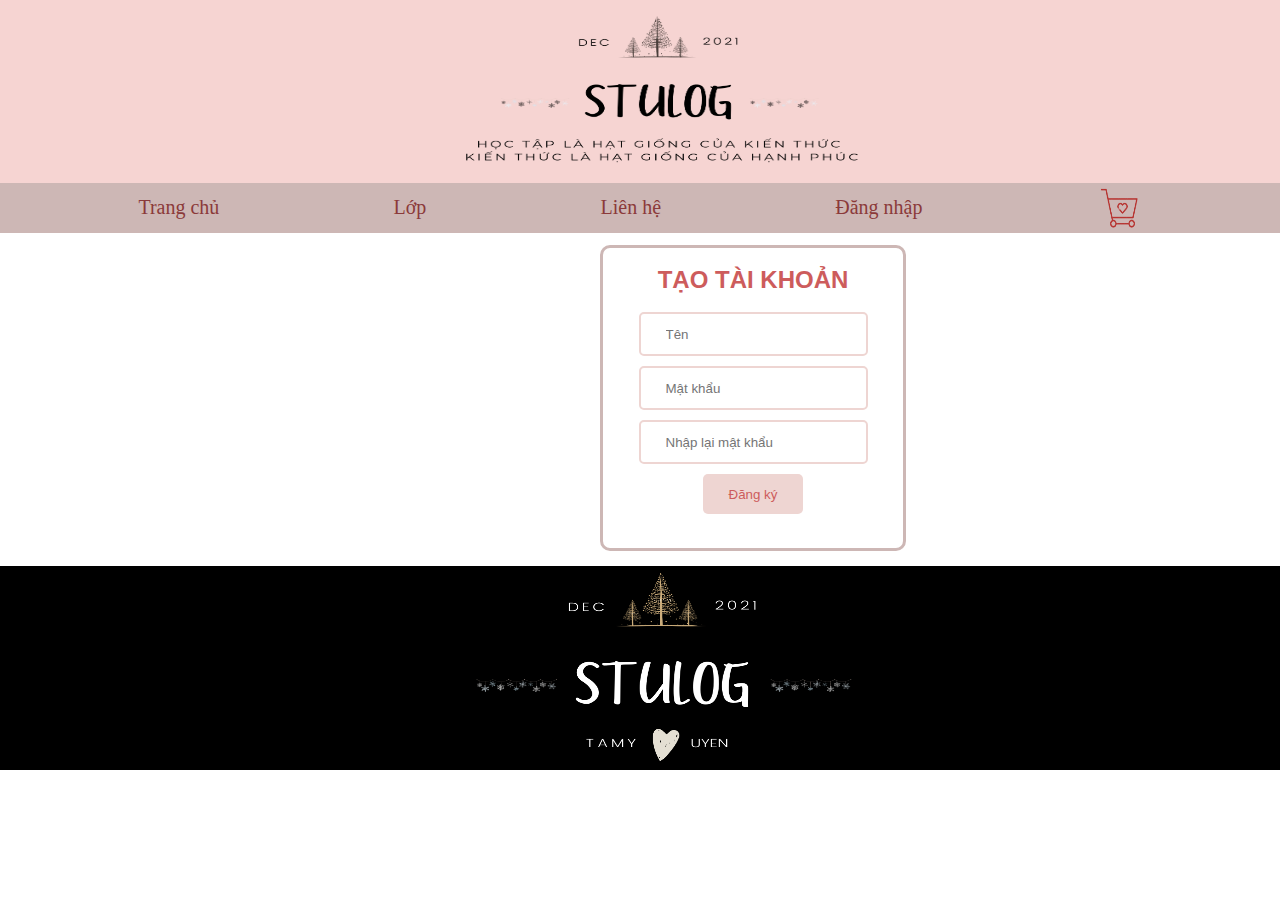
<file: 2-BÀI CUỐI KỲ/dang ky.html>
<!DOCTYPE html>
<html>
<head>
	<meta charset="utf-8">
	<meta name="viewport" content="width=device-width, initial-scale=1">
	<title>StuLog - Đăng ký</title>
	<link rel="shortcut icon" href="anh/shortcut.png">
	<link rel="stylesheet" type="text/css" href="style.css">
	<link rel="stylesheet" type="text/css" href="dangnhap.css">
	<link rel="stylesheet" type="text/css" href="dangky.css">

</head>
<body>
<header>
	<a href=""><img src="anh/header.png" width="400" height="160"></a>
</header>

<nav>
    <ul class="menu-cap3 clearfix" >
      <li><a href="INDEX.html" >Trang chủ</a></li>
      <li>
        <a href="#" >Lớp</a> 
        <ul class="menu-sub" >
          <li><a href="#" >Lớp 3</a> </li>
          <li>
               <a href="#" >Lớp 4</a> 
               <ul class="menu-sub" >
                   <li><a href="#" >Sản phẩm B - 1</a> </li>
                   <li><a href="#" >Sản phẩm B - 2</a> </li>
                   <li><a href="#" >Sản phẩm B - 3</a> </li>
                   <li><a href="#" >Sản phẩm B - 4</a> </li>
               </ul>
          </li>
          <li><a href="#" >Lớp 5</a> </li>
        </ul>
      </li>
      <li><a href="lien he.html" >Liên hệ</a> </li>
      <li><a href="dang nhap.html" >Đăng nhập</a> </li>
      <li><a href="#"><img src="anh/cart.png" width="45" height="45"></a></li>
    </ul>
</nav>

<article>
	<div class="dangky">
		<br>
		<h2>TẠO TÀI KHOẢN</h2>
		<br>
		<input type="text" name="username" placeholder="Tên">
		<input type="password" name="password" placeholder="Mật khẩu">
		<input type="password" name="password" placeholder="Nhập lại mật khẩu">

		<button><a href=""><font color="#CD5C5C">Đăng ký</font></a></button>
	</div>
</article>

<footer>
	<a href=""><img src="anh/footer.png" width="400" height="200"></a>
</footer>
</body>
</html>
</file>
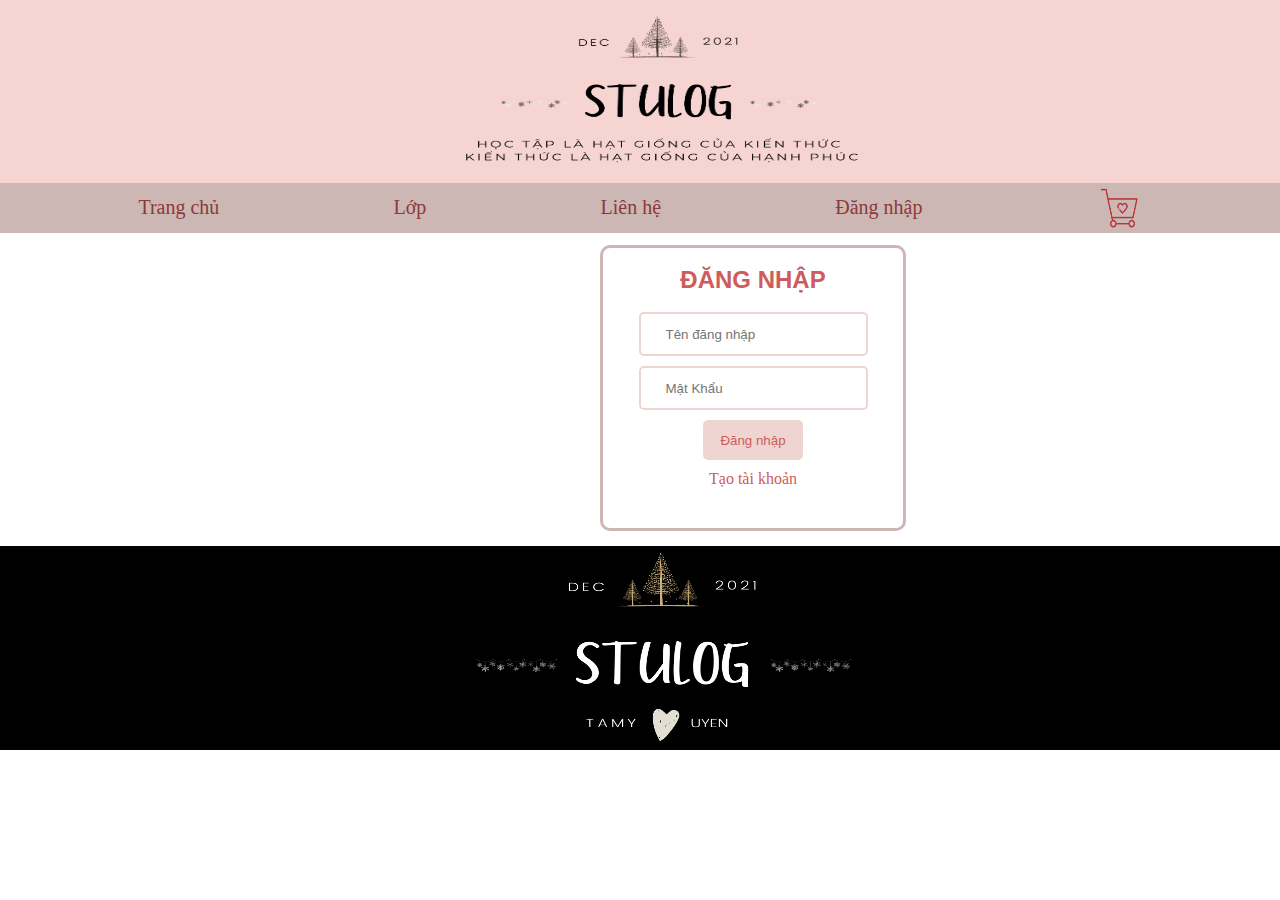
<file: 2-BÀI CUỐI KỲ/dang nhap.html>
<!DOCTYPE html>
<html>
<head>
	<meta charset="utf-8">
	<meta name="viewport" content="width=device-width, initial-scale=1">
	<title>StuLog - Đăng nhập</title>
	<link rel="shortcut icon" href="anh/shortcut.png">
	<link rel="stylesheet" type="text/css" href="style.css">
	<link rel="stylesheet" type="text/css" href="dangnhap.css">

</head>
<body>
<header>
	<a href=""><img src="anh/header.png" width="400" height="160"></a>
</header>

<nav>
    <ul class="menu-cap3 clearfix" >
      <li><a href="INDEX.html" >Trang chủ</a></li>
      <li>
        <a href="#" >Lớp</a> 
        <ul class="menu-sub" >
          <li><a href="#" >Lớp 3</a> </li>
          <li>
               <a href="#" >Lớp 4</a> 
               <ul class="menu-sub" >
                   <li><a href="#" >Sản phẩm B - 1</a> </li>
                   <li><a href="#" >Sản phẩm B - 2</a> </li>
                   <li><a href="#" >Sản phẩm B - 3</a> </li>
                   <li><a href="#" >Sản phẩm B - 4</a> </li>
               </ul>
          </li>
          <li><a href="#" >Lớp 5</a> </li>
        </ul>
      </li>
      <li><a href="lien he.html" >Liên hệ</a> </li>
      <li><a href="dang nhap.html" >Đăng nhập</a> </li>
      <li><a href="#"><img src="anh/cart.png" width="45" height="45"></a></li>
    </ul>
</nav>

<article>
	<div class="login">
		<br>
		<h2>ĐĂNG NHẬP</h2>
		<br>
		<input type="text" name="username" placeholder="Tên đăng nhập">
		<input type="password" name="password" placeholder="Mật Khẩu">
		<button><a href=""><font color="#CD5C5C">Đăng nhập</font></a></button>
		<br>
		<a href="dang ky.html"><font color="#CD5C5C">Tạo tài khoản</font></a>
	</div>
</article>

<footer>
	<a href=""><img src="anh/footer.png" width="400" height="200"></a>
</footer>
</body>
</html>
</file>
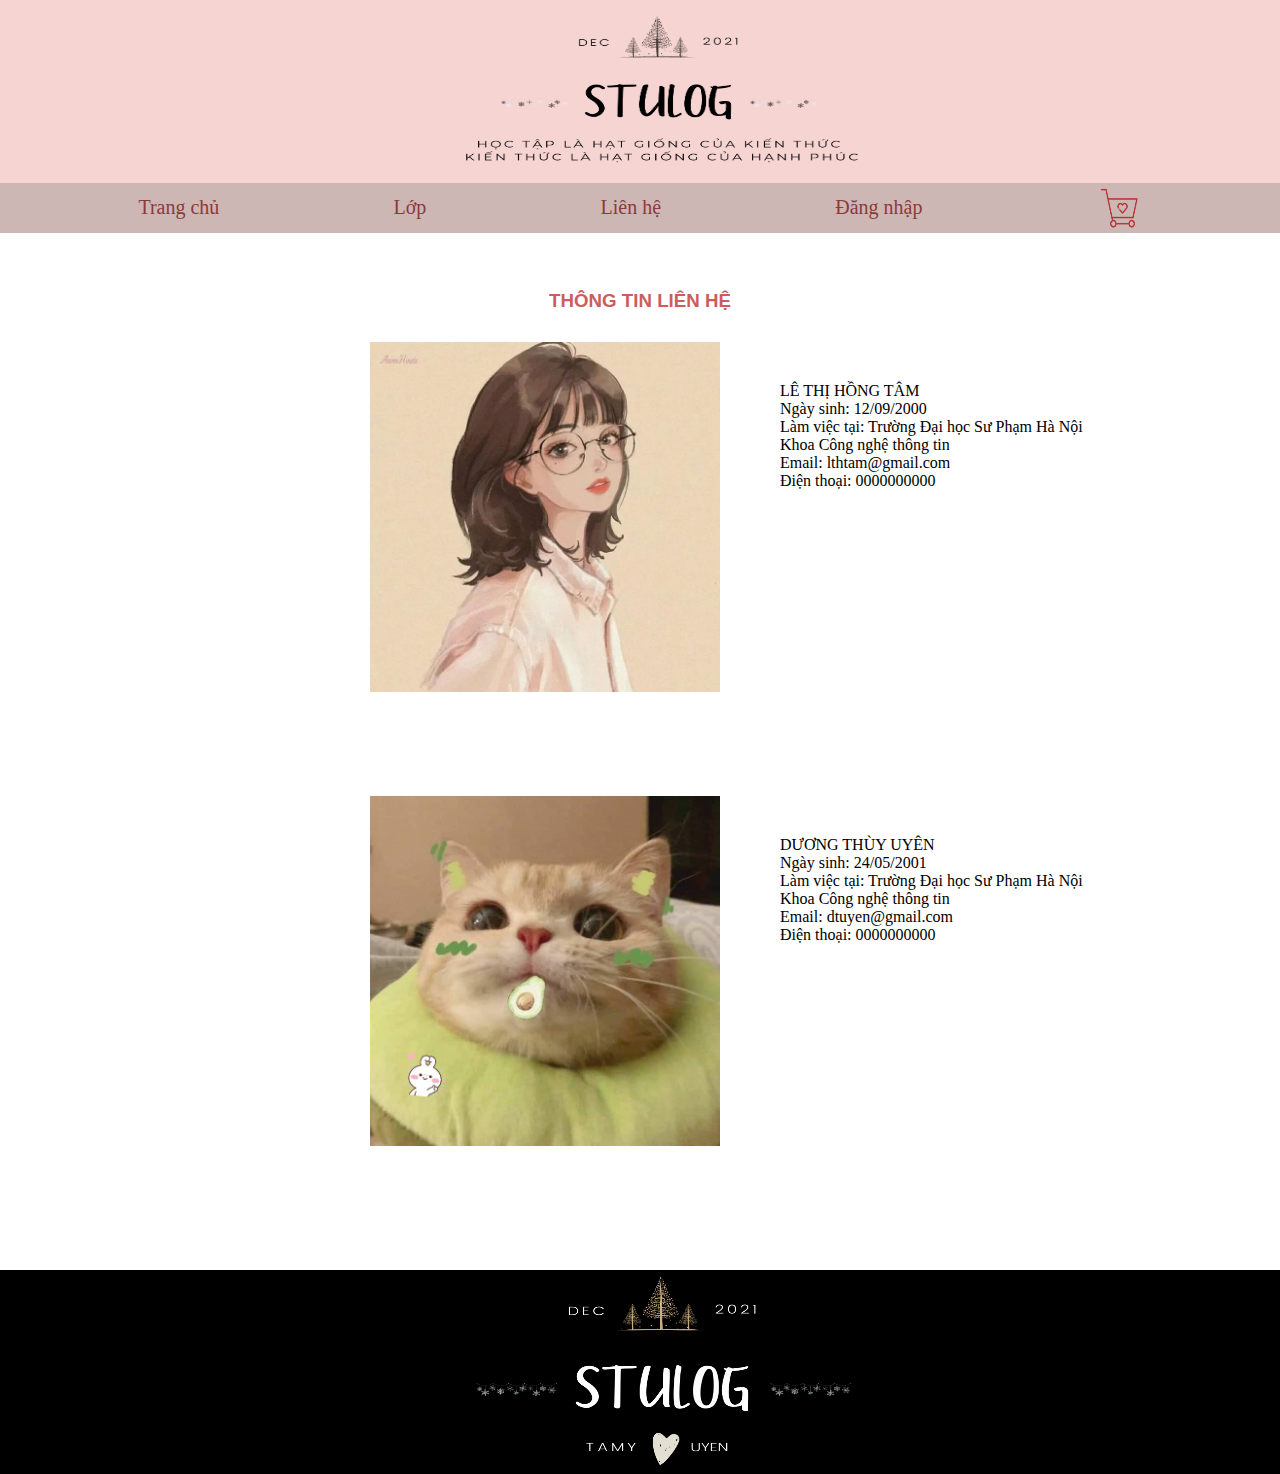
<file: 2-BÀI CUỐI KỲ/lien he.html>
<!DOCTYPE html>
<html>
<head>
	<meta charset="utf-8">
	<meta name="viewport" content="width=device-width, initial-scale=1">
	<title>StuLog - Liên hệ</title>
	<link rel="shortcut icon" href="anh/shortcut.png">
	<link rel="stylesheet" type="text/css" href="style.css">
	<link rel="stylesheet" type="text/css" href="lienhe.css">

</head>
<body>
<header>
	<a href=""><img src="anh/header.png" width="400" height="160"></a>
</header>

<nav>
    <ul class="menu-cap3 clearfix" >
      <li><a href="INDEX.html" >Trang chủ</a></li>
      <li>
        <a href="#" >Lớp</a> 
        <ul class="menu-sub" >
          <li><a href="#" >Lớp 3</a> </li>
          <li>
               <a href="#" >Lớp 4</a> 
               <ul class="menu-sub" >
                   <li><a href="#" >Sản phẩm B - 1</a> </li>
                   <li><a href="#" >Sản phẩm B - 2</a> </li>
                   <li><a href="#" >Sản phẩm B - 3</a> </li>
                   <li><a href="#" >Sản phẩm B - 4</a> </li>
               </ul>
          </li>
          <li><a href="#" >Lớp 5</a> </li>
        </ul>
      </li>
      <li><a href="lien he.html" >Liên hệ</a> </li>
      <li><a href="dang nhap.html" >Đăng nhập</a> </li>
      <li><a href="#"><img src="anh/cart.png" width="45" height="45"></a></li>
    </ul>
</nav>

<article> <!-- phần nội dung liên hệ cá nhân -->
	<h3>THÔNG TIN LIÊN HỆ</h3>
	<div class="new-list">
		<div class="new-item">
			<img src="anh/tam.jpg" height="350" width="350">
		</div>

		<div class="new-item" id="fix">
			<p>LÊ THỊ HỒNG TÂM</p>
			<p>Ngày sinh: 12/09/2000</p>
			<p>Làm việc tại: Trường Đại học Sư Phạm Hà Nội</p>
			<p>Khoa Công nghệ thông tin</p>
			<p>Email: lthtam@gmail.com</p>
			<p>Điện thoại: 0000000000</p>

		</div>
		<div style="clear: both;"></div>
	</div>
	
</article>

<article> <!-- phần nội dung liên hệ cá nhân -->
	<div class="new-list">
		<div class="new-item">
			<img src="anh/uyn.jpg" height="350" width="350">
		</div>
		<div class="new-item" id="fix">
			<p>DƯƠNG THÙY UYÊN</p>
			<p>Ngày sinh: 24/05/2001</p>
			<p>Làm việc tại: Trường Đại học Sư Phạm Hà Nội</p>
			<p>Khoa Công nghệ thông tin</p>	
			<p>Email: dtuyen@gmail.com</p>
			<p>Điện thoại: 0000000000</p>

		</div>
		<div style="clear: both;"></div>
	</div>
	
</article>

<footer>
	<a href=""><img src="anh/footer.png" width="400" height="200"></a>
</footer>
</body>
</html>
</file>
<file: 2-BÀI CUỐI KỲ/style.css>
#text-center {
  text-align: center;
}
* {
  margin: 0;
  padding: 0;
}
header {
  width: 100%;
  height: 200;
  background: #f6d4d2;
}
header img {
  padding-left: 36%;
}

/*chỉnh phần menu đa cấp*********************************/
a {
  text-decoration: none;
}
nav {
  height: 30px;
  margin-bottom: 5px;
}
.clearfix:before,
.clearfix:after {
  content: "";
  display: table;
  clear: both;
}
.menu-cap3 {
  display: flex;
  justify-content: space-evenly;
  width: 100%;
  height: 50px;
  margin: 0 auto;
  list-style: none;
  background-color: #cdb7b5;
}
.menu-cap3 > li {
  float: left;
  padding: 3px 50px;
  line-height: 40px;
}
.menu-cap3 > li a {
  font-size: 20px;
  display: block;
  padding: 1px 20px;
  text-decoration: none;
  font-size: 20px;
  color: #8b3a3a;
}
.menu-cap3 > li:last-child a {
  border-right: 0;
}
.menu-cap3 li {
  position: relative;
}
.menu-cap3 li .menu-sub {
  list-style: none;
  position: absolute;
  top: 50px;
  left: 20;
  width: 200px;
  box-shadow: 20px #333;
  background-color: #e89e51;
  display: none;
}
.menu-cap3 li .menu-sub ul {
  top: 0;
  left: 100%;
}
.menu-cap3 li:hover > ul {
  display: block;
}
.menu-cap3 li:hover > a {
  background: #b36c22;
  height: 100%;
}
/*cố định phần header và menu ngang*********************************/
header {
  position: fixed;
  top: 0px;
  left: 0;
  width: 100%;
  padding: 10px 0px;
  display: block;
}

nav {
  position: fixed;
  top: 173px;
  left: 0;
  width: 100%;
  padding: 10px 0px;
}
/*cố định phần header và menu ngang end ****************************/

/*slideshow*********************************************/

.slidershow {
  width: 90%;
  height: 60%;
  overflow: hidden;
  z-index: -99999;
}
.middle {
  position: absolute;
  top: 61.5%;
  left: 50%;
  transform: translate(-50%, -50%);
}
.navigation {
  position: absolute;
  bottom: 20px;
  left: 50%;
  transform: translateX(-50%);
  display: flex;
}
.bar {
  width: 6px;
  height: 6px;
  border: 2px solid red;
  margin: 4px;
  cursor: pointer;
  transition: 0.5s;
}
.bar:hover {
  background: lavender;
}
input[name="r"] {
  position: absolute;
  visibility: hidden;
}
.slides {
  width: 500%;
  height: 100%;
  display: flex;
}
.slide {
  width: 20%;
  transition: 0.5s;
}
.slide img {
  width: 100%;
  height: 100%;
}
#r1:checked ~ .s1 {
  margin-left: 0;
}
#r2:checked ~ .s1 {
  margin-left: -20%;
}
#r3:checked ~ .s1 {
  margin-left: -40%;
}
#r4:checked ~ .s1 {
  margin-left: -60%;
}

/*slideshow  end *********************************************/
#content {
  width: 1400px;
  margin-top: 700px;
  margin-left: auto;
  margin-right: auto;
  height: 900px;
}
#list-content {
  width: 1400px;
  height: 200px;
  display: flex;
  padding-top: 100px;
  justify-content: space-evenly;
}
#content-item {
  width: 200px;
  height: 100px;
  float: left;
}
#text-item {
  border: 1px black solid;
  padding: auto auto;
  color: red;
}
#text-item h3 a {
  color: red;
}
#button {
  width: 100px;
  height: 50px;
  border-radius: 20px;
}

/*footer************************************************/
footer {
  width: 100%;
  height: 220;
  margin-top: 1500px;
  background: black;
}
footer img {
  padding-left: 36%;
}
</file>
<file: 2-BÀI CUỐI KỲ/dangnhap.css>
.login{
	width: 300px;
	height: 280px;
	border: 3px solid #CDB7B5;
	border-radius: 10px;
	text-align: center;
	margin-top: 245px;
	margin-bottom: 15px;
	margin-left: 600px;
}
h2 {
	color: #CD5C5C;
	font-family: sans-serif;
}
.login input{
	width: 200px;
	height: 40px;
	margin-bottom: 10px;
	border-radius: 5px;
	border: 2px solid #EED5D2;
	padding-left: 25px;
}
.login button{
	width: 100px;
	height: 40px;
	margin-bottom: 10px;
	border-radius: 5px;
	border: none;
	background-color: #EED5D2;
	color: #CD5C5C;
}
.login button:hover{
	font-size: 15px;
}
footer{
	width: 100%;
	height: 200;
	margin-top: 15px;
	background: black;
}
footer img{
	padding-left: 36%;
}
</file>
<file: 2-BÀI CUỐI KỲ/dangky.css>
.dangky{
	width: 300px;
	height: 300px;
	border: 3px solid #CDB7B5;
	border-radius: 10px;
	text-align: center;
	margin-top: 245px;
	margin-bottom: 15px;
	margin-left: 600px;
}
h2 {
	color: #CD5C5C;
	font-family: sans-serif;
}
.dangky input{
	width: 200px;
	height: 40px;
	margin-bottom: 10px;
	border-radius: 5px;
	border: 2px solid #EED5D2;
	padding-left: 25px;
}
.dangky button{
	width: 100px;
	height: 40px;
	margin-bottom: 10px;
	border-radius: 5px;
	border: none;
	background-color: #EED5D2;
	color: #CD5C5C;
}
.dangky button:hover{
	font-size: 15px;
}
footer{
	width: 100%;
	height: 200;
	margin-top: 15px;
	background: black;
}
footer img{
	padding-left: 36%;
}
</file>
<file: 2-BÀI CUỐI KỲ/lienhe.css>
article h3{
	text-align: center;
	padding-top: 290px ;
	color: #CD5C5C;
	font-family: sans-serif;
	font-size: 24;
	text-transform: uppercase;
}
article .new-list .new-item{
	width: 35;
	padding: 20px;
	margin: 0 350px;
	margin-top: -40px;
	margin-right: 10px;
	text-align: justify;
	float: left;
}

article .new-list .new-item img{
	margin: 50px auto;
}
nav .cart a img{
	margin-top: -10px;
	margin-left: 50px;
}

#fix{
	margin-top: 50px;
	margin-left: 10px;

}

#fix p img {
	margin-top: -5px;
	padding: 5px 0;
}
footer{
	width: 100%;
	height: 200;
	margin-top: 50px;
	background: black;
}
footer img{
	padding-left: 36%;
}
</file>
